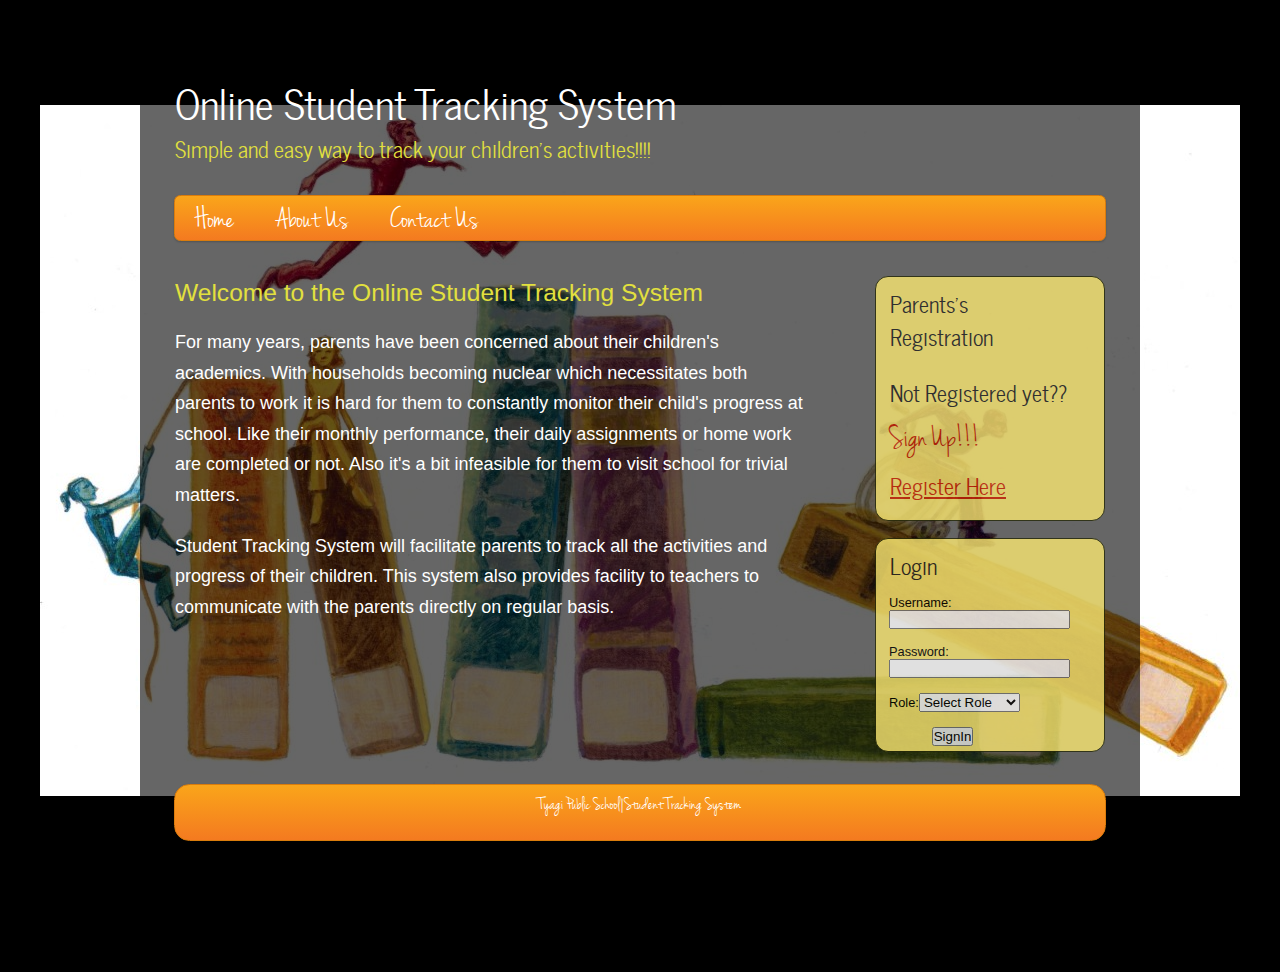
<file: index.html>
<!DOCTYPE HTML>
<html>

<head>

  <title>Student Tracking System</title>
  <meta name="description" content="website description" />
  <meta name="keywords" content="website keywords, website keywords" />
  <meta http-equiv="content-type" content="text/html; charset=UTF-8" />
  <link rel="stylesheet" type="text/css" href="css/style.css" />
  <!-- modernizr enables HTML5 elements and feature detects -->
  <script type="text/javascript">
  function isUsername()
{
  var alphaExpu = /^[0-9a-z,._]+$/;
  var usernam=document.login.ad_uname.value;
  var usr=document.getElementById('usrname1');
  if(usernam!="")
  {
	if(!usernam.match(alphaExpu))
	{
		//document.field.usrname.focus();
		usr.innerHTML="<font color='red'> Invalid Username </font>";
		return false;
	}
	
   else if(usernam.length<5 || usernam.length>20)
   {
	usr.innerHTML="<font color='red'> Username must be between 5-20 characters </font>";
	return false;
   }
	else
	{
		usr.innerHTML="&#10004";
		return true;
	} 
  }
  else if(usernam.length==0)
   {
	usr.innerHTML="<font color='red'>Username is must </font>";
	return false;
   }
 }
 
 function password()
{
   var pawd1=document.getElementById('ad_pwd').value;
   var palt=document.getElementById('pwd1');
 if(pawd1.length==0)
  {
    palt.innerHTML="<font color='red'> Password is must</font>";
    //document.getElementById('pwd').focus();
   return false;
  }
  else if(pawd1.length<6)
  {
	palt.innerHTML="<font color='red'> Password must be of greater than 5 characters</font>";
    //document.getElementById('pwd').focus();
   return false;
  }
  else if(pawd1.length>12)
  {
	palt.innerHTML="<font color='red'> Password must be of less than 13 characters</font>";
    //document.getElementById('pwd').focus();
   return false;
  }
 else
  {
    palt.innerHTML="&#10004";
    return true;
  }

}
function madeselection()
{
 var selct=document.getElementById('role');
  var salt=document.getElementById('role1'); 
 
  if(selct.value=="Select Role")
  {
    salt.innerHTML="<font color='red'> Choose Role</font>";
    //selct.focus();
   return false;
  }
  else
  { 
     return true;
  }
}
  function slctemp()
{
var saalt=document.getElementById('role1'); 
saalt.innerHTML="&#10004";
 }
 
 function chkform()
 {
	if(isUsername())
	{
		if(password())
		{
			if(madeselection())
			{
				return true;
			}
			else
			{
				return false;
			}
		}
		else
		{
			return false;
		}
	}
	else
	{
		return false;
	}
}
  </script>
</head>

<body>
  <div id="main">
    <header>
      <div id="logo">
        <div id="logo_text">
          <!-- class="logo_colour", allows you to change the colour of the text -->
          <h1>Online<span class="logo_colour"> Student Tracking System</span></h1>
          <h2>Simple and easy way to track your children's activities!!!!</h2>
        </div>
      </div>
      <nav>
        <div id="menu_container">
          <ul class="sf-menu" id="nav">
            <li><a href="index.html">Home</a></li>
            <li><a href="examples.html">About Us</a></li>
            <li><a href="contact.html">Contact Us</a></li>
          </ul>
        </div>
      </nav>
    </header>
    <div id="site_content">
      <div id="sidebar_container">
        <div class="sidebar">
          <h3>Parents's Registration</h3>
		  <h3>Not Registered yet??</h3>
          <h4>Sign Up!!!</h4>
	  
	  <h3><a href="parent_register.html">Register Here</a></h3>
          </div>

	<div class="sidebar">
          <h3>Login</h3>
	  <form name="login" action="admin_signin.php" method="post" onsubmit="return chkform()">
	   <font color="black">Username:</font><br><input type="text" name="ad_uname" id="ad_uname" onBlur="isUsername()"><span id=usrname1 style="float:right;"></span><br><br>
	   <font color="black">Password:</font><br><input type="password" name="ad_pwd" id="ad_pwd" onBlur="password()"><span id=pwd1 style="float:right;"></span><br><br>
		<font color="black">Role:</font><select name="role" id="role" onChange="slctemp()" onBlur="madeselection()">
		<option>Select Role</option>
		<option value="1">Administrator</option>
		<option value="2">Parent</option>
		<option value="3">Teacher</option>
		</select><span id=role1 style="float:right;"></span>

	   <br><br>&nbsp;&nbsp;&nbsp;&nbsp;&nbsp;&nbsp;&nbsp;&nbsp;&nbsp;&nbsp;&nbsp;&nbsp;<input type="submit" id="submit" value="SignIn">
           </form>
        </div>
      </div>
      <div class="content">
        <h2>Welcome to the Online Student Tracking System</h2>
        <p>For many years, parents have been concerned about their children's academics. With households becoming nuclear which necessitates both parents to work it is hard for them to constantly monitor their child's progress at school. Like their monthly performance, their daily assignments or home work are completed or not. Also it's a bit infeasible for them to visit school for trivial matters.</p>
<p>Student Tracking System will facilitate parents to track all the activities and progress of their children. This system also provides facility to teachers to communicate with the parents directly on regular basis.</p>
      </div>
    </div>
    <footer>
      <p>Tyagi Public School|Student Tracking System</p>
    </footer>
  </div>
  <p>&nbsp;</p>
</body>
</html>
</file>
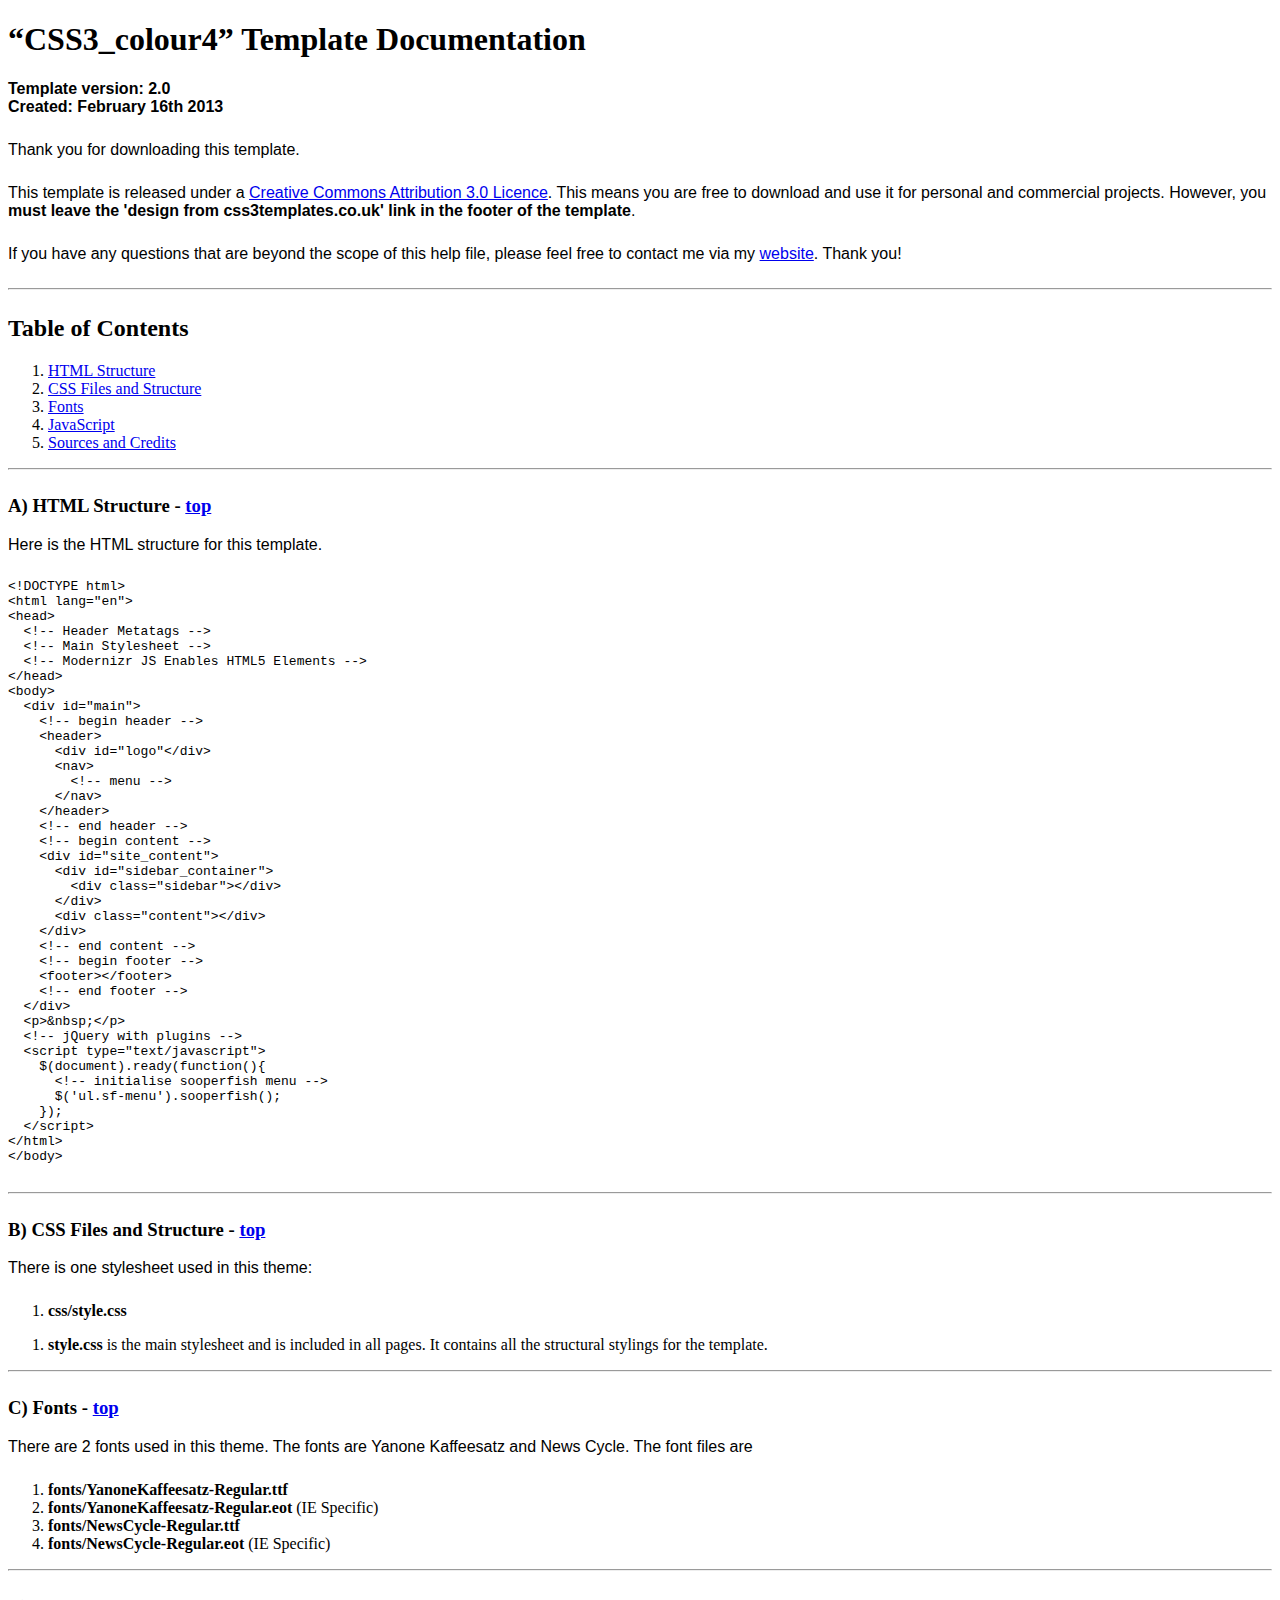
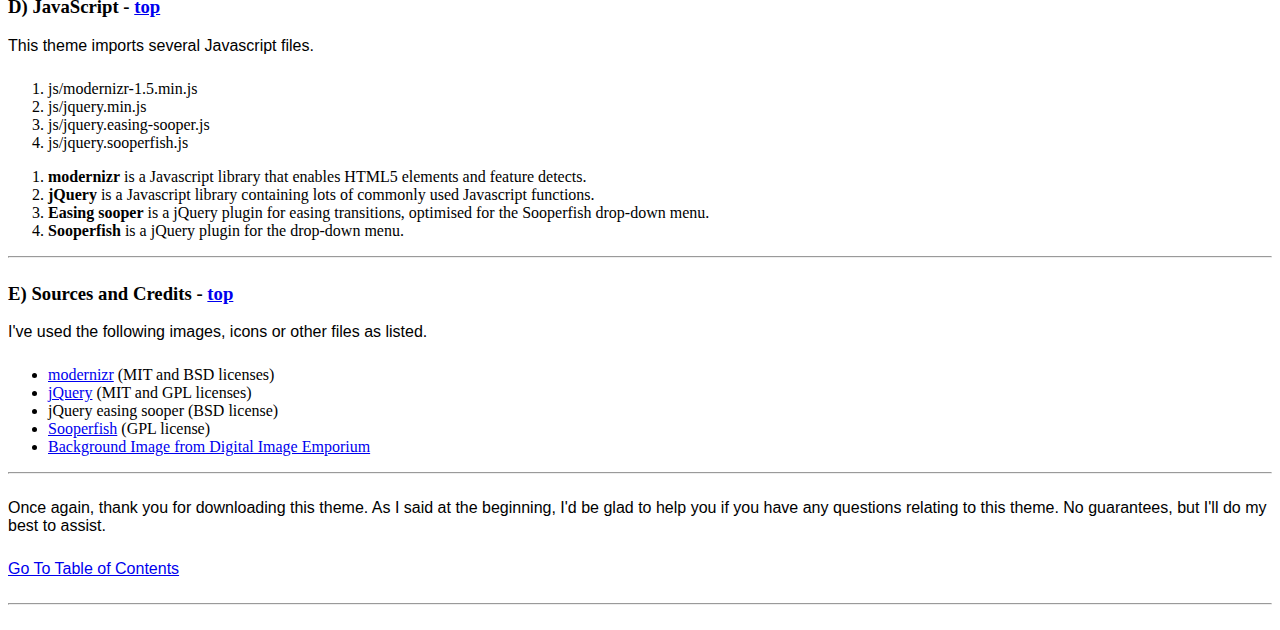
<file: documentation/index.html>
<!DOCTYPE HTML>
<html>
  <meta http-equiv="content-type" content="text/html;charset=utf-8">
  <title>CSS3_colour4 Template</title>
  <style type="text/css" media="screen">
    p, table, hr, .box { font-family: arial; margin-bottom:25px; }
    .box p { margin-bottom:10px; }
  </style>
</head>


<body>
  <div>

    <h1>&ldquo;CSS3_colour4&rdquo; Template Documentation</h1>

    <p><strong>Template version: 2.0<br />Created: February 16th 2013</strong></p>

    <div>
      <p>Thank you for downloading this template.</p>
      <p>This template is released under a <a href="http://creativecommons.org/licenses/by/3.0">Creative Commons Attribution 3.0 Licence</a>. This means you are free to download and use it for personal and commercial projects. However, you <strong>must leave the 'design from css3templates.co.uk' link in the footer of the template</strong>.</p>
      <p>If you have any questions that are beyond the scope of this help file, please feel free to contact me via my <a href="http://www.css3templates.co.uk">website</a>. Thank you!</p>
    </div>

    <hr>

    <h2 id="toc">Table of Contents</h2>
    <ol>
      <li><a href="#htmlStructure">HTML Structure</a></li>
      <li><a href="#cssFiles">CSS Files and Structure</a></li>
      <li><a href="#fontFiles">Fonts</a></li>
      <li><a href="#javascript">JavaScript</a></li>
      <li><a href="#credits">Sources and Credits</a></li>
    </ol>

    <hr>

    <h3 id="htmlStructure"><strong>A) HTML Structure</strong> - <a href="#toc">top</a></h3>
    <p>Here is the HTML structure for this template.</p>

    <pre>
&lt;!DOCTYPE html&gt;
&lt;html lang=&quot;en&quot;&gt;
&lt;head&gt;
  &lt;!-- Header Metatags --&gt;
  &lt;!-- Main Stylesheet --&gt;
  &lt;!-- Modernizr JS Enables HTML5 Elements --&gt;
&lt;/head&gt;
&lt;body&gt;
  &lt;div id=&quot;main&quot;&gt;
    &lt;!-- begin header --&gt;
    &lt;header&gt;
      &lt;div id=&quot;logo&quot;&lt;/div&gt;
      &lt;nav&gt;
        &lt;!-- menu --&gt;
      &lt;/nav&gt;
    &lt;/header&gt;
    &lt;!-- end header --&gt;
    &lt;!-- begin content --&gt;
    &lt;div id=&quot;site_content&quot;&gt;
      &lt;div id=&quot;sidebar_container&quot;&gt;
        &lt;div class=&quot;sidebar&quot;&gt;&lt;/div&gt;
      &lt;/div&gt;
      &lt;div class=&quot;content&quot;&gt;&lt;/div&gt;
    &lt;/div&gt;
    &lt;!-- end content --&gt;
    &lt;!-- begin footer --&gt;
    &lt;footer&gt;&lt;/footer&gt;
    &lt;!-- end footer --&gt;
  &lt;/div&gt;
  &lt;p&gt;&amp;nbsp;&lt;/p&gt;
  &lt;!-- jQuery with plugins --&gt;
  &lt;script type=&quot;text/javascript&quot;&gt;
    $(document).ready(function(){
      &lt;!-- initialise sooperfish menu --&gt;
      $('ul.sf-menu').sooperfish();
    });
  &lt;/script&gt;
&lt;/html&gt;
&lt;/body&gt;
    </pre>

    <hr>

    <h3 id="cssFiles"><strong>B) CSS Files and Structure</strong> - <a href="#toc">top</a></h3>

    <p>There is one stylesheet used in this theme:</p>
    <ol>
      <li><b>css/style.css</b></li>
    </ol>

    <ol>
      <li><b>style.css</b> is the main stylesheet and is included in all pages. It contains all the structural stylings for the template.</li>
    </ol>

    <hr>

    <h3 id="fontFiles"><strong>C) Fonts</strong> - <a href="#toc">top</a></h3>

    <p>There are 2 fonts used in this theme. The fonts are Yanone Kaffeesatz and News Cycle. The font files are</p>
    <ol>
      <li><b>fonts/YanoneKaffeesatz-Regular.ttf</b></li>
      <li><b>fonts/YanoneKaffeesatz-Regular.eot</b> (IE Specific)</li>
      <li><b>fonts/NewsCycle-Regular.ttf</b></li>
      <li><b>fonts/NewsCycle-Regular.eot</b> (IE Specific)</li>
    </ol>

    <hr>

    <h3 id="javascript"><strong>D) JavaScript</strong> - <a href="#toc">top</a></h3>

    <p>This theme imports several Javascript files.</p>

    <ol>
      <li>js/modernizr-1.5.min.js</li>
      <li>js/jquery.min.js</li>
      <li>js/jquery.easing-sooper.js</li>
      <li>js/jquery.sooperfish.js</li>
    </ol>

    <ol>
      <li><b>modernizr</b> is a Javascript library that enables HTML5 elements and feature detects.</li>
      <li><b>jQuery</b> is a Javascript library containing lots of commonly used Javascript functions.</li>
      <li><b>Easing sooper</b> is a jQuery plugin for easing transitions, optimised for the Sooperfish drop-down menu.</li>
      <li><b>Sooperfish</b> is a jQuery plugin for the drop-down menu.</li>
    </ol>

    <hr>

    <h3 id="credits"><strong>E) Sources and Credits</strong> - <a href="#toc">top</a></h3>

    <p>I've used the following images, icons or other files as listed.

    <ul>
      <li><a href="http://www.modernizr.com">modernizr</a> (MIT and BSD licenses)</li>
      <li><a href="http://www.jquery.com">jQuery</a> (MIT and GPL licenses)</li>
      <li>jQuery easing sooper (BSD license)</li>
      <li><a href="http://archive.plugins.jquery.com/project/SooperFish">Sooperfish</a> (GPL license)</li>
      <li><a href="http://digitalimageemporium.com/">Background Image from Digital Image Emporium</a>
    </ul>

    <hr>

    <p>Once again, thank you for downloading this theme. As I said at the beginning, I'd be glad to help you if you have any questions relating to this theme. No guarantees, but I'll do my best to assist.</p>

    <p><a href="#toc">Go To Table of Contents</a></p>

    <hr>
  </div>
</body>
</html>
</file>
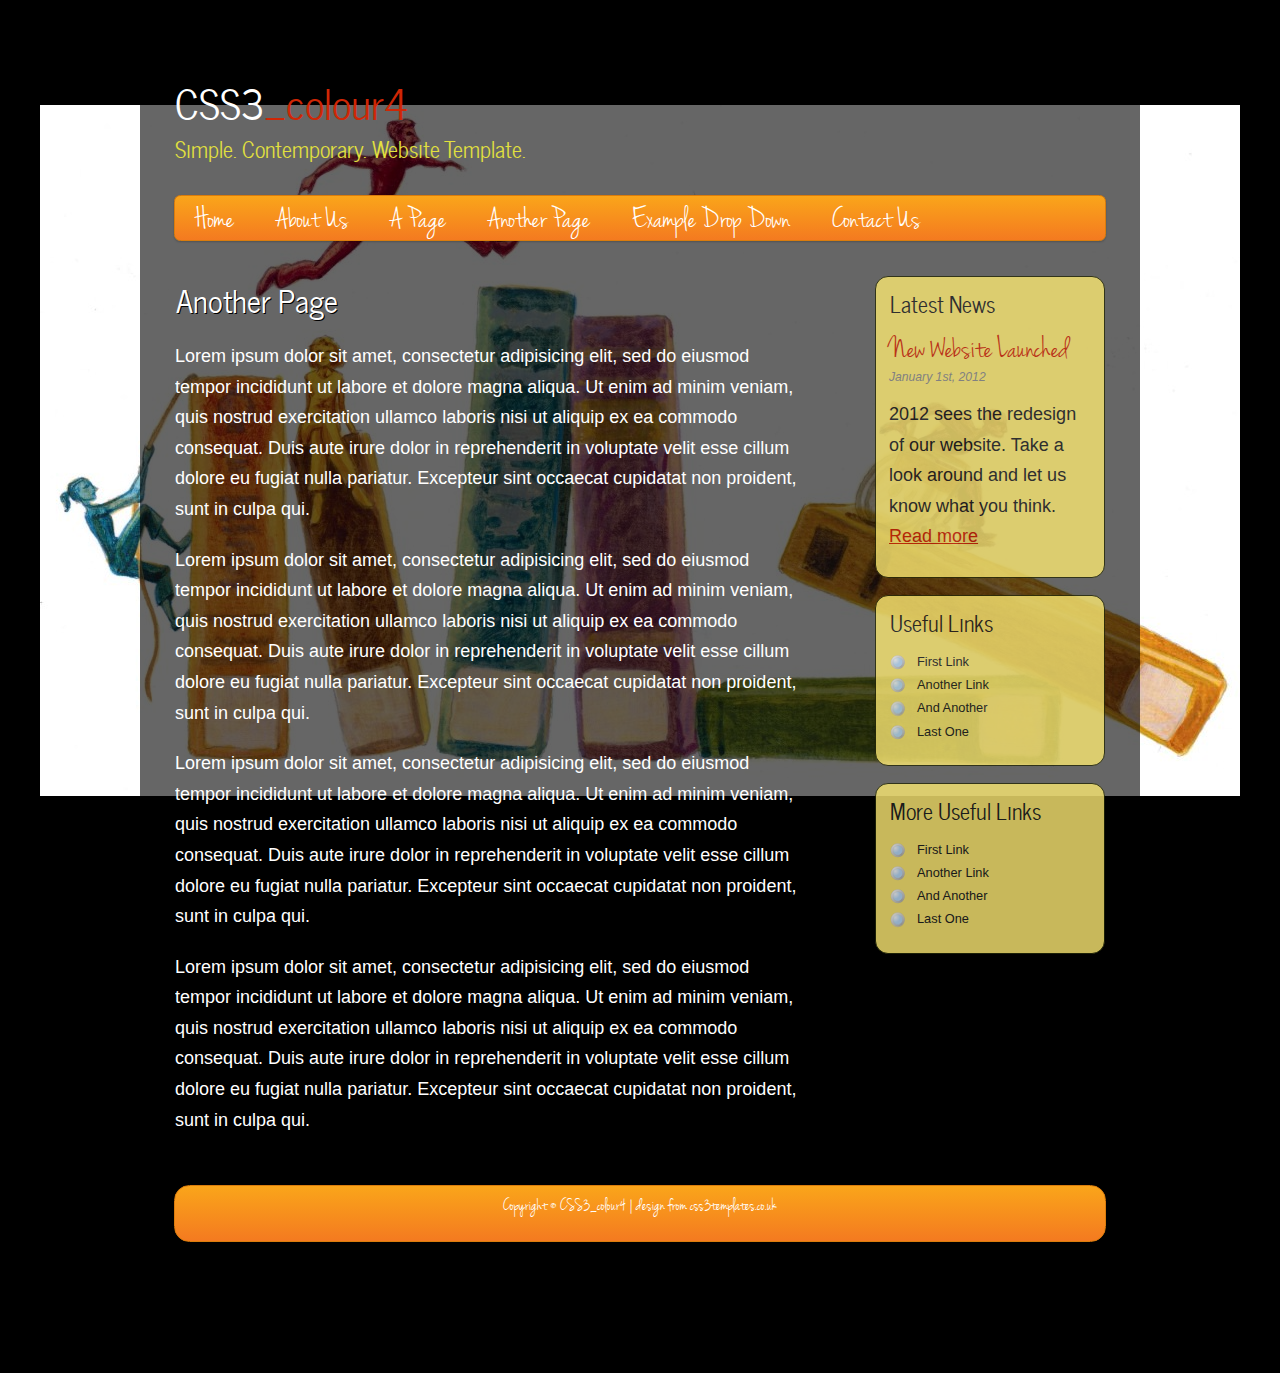
<file: another_page.html>
<!DOCTYPE HTML>
<html>

<head>
  <title>CSS3_colour4</title>
  <meta name="description" content="website description" />
  <meta name="keywords" content="website keywords, website keywords" />
  <meta http-equiv="content-type" content="text/html; charset=UTF-8" />
  <link rel="stylesheet" type="text/css" href="css/style.css" />
  <!-- modernizr enables HTML5 elements and feature detects -->
  <script type="text/javascript" src="js/modernizr-1.5.min.js"></script>
</head>

<body>
  <div id="main">
    <header>
      <div id="logo">
        <div id="logo_text">
          <!-- class="logo_colour", allows you to change the colour of the text -->
          <h1><a href="index.html">CSS3<span class="logo_colour">_colour4</span></a></h1>
          <h2>Simple. Contemporary. Website Template.</h2>
        </div>
      </div>
      <nav>
        <div id="menu_container">
          <ul class="sf-menu" id="nav">
            <li><a href="index.html">Home</a></li>
            <li><a href="examples.html">About Us</a></li>
            <li><a href="page.html">A Page</a></li>
            <li><a href="another_page.html">Another Page</a></li>
            <li><a href="#">Example Drop Down</a>
              <ul>
                <li><a href="#">Drop Down One</a></li>
                <li><a href="#">Drop Down Two</a>
                  <ul>
                    <li><a href="#">Sub Drop Down One</a></li>
                    <li><a href="#">Sub Drop Down Two</a></li>
                    <li><a href="#">Sub Drop Down Three</a></li>
                    <li><a href="#">Sub Drop Down Four</a></li>
                    <li><a href="#">Sub Drop Down Five</a></li>
                  </ul>
                </li>
                <li><a href="#">Drop Down Three</a></li>
                <li><a href="#">Drop Down Four</a></li>
                <li><a href="#">Drop Down Five</a></li>
              </ul>
            </li>
            <li><a href="contact.php">Contact Us</a></li>
          </ul>
        </div>
      </nav>
    </header>
    <div id="site_content">
      <div id="sidebar_container">
        <div class="sidebar">
          <h3>Latest News</h3>
          <h4>New Website Launched</h4>
          <h5>January 1st, 2012</h5>
          <p>2012 sees the redesign of our website. Take a look around and let us know what you think.<br /><a href="#">Read more</a></p>
        </div>
        <div class="sidebar">
          <h3>Useful Links</h3>
          <ul>
            <li><a href="#">First Link</a></li>
            <li><a href="#">Another Link</a></li>
            <li><a href="#">And Another</a></li>
            <li><a href="#">Last One</a></li>
          </ul>
        </div>
        <div class="sidebar">
          <h3>More Useful Links</h3>
          <ul>
            <li><a href="#">First Link</a></li>
            <li><a href="#">Another Link</a></li>
            <li><a href="#">And Another</a></li>
            <li><a href="#">Last One</a></li>
          </ul>
        </div>
      </div>
      <div class="content">
        <h1>Another Page</h1>
        <p>Lorem ipsum dolor sit amet, consectetur adipisicing elit, sed do eiusmod tempor incididunt ut labore et dolore magna aliqua. Ut enim ad minim veniam, quis nostrud exercitation ullamco laboris nisi ut aliquip ex ea commodo consequat. Duis aute irure dolor in reprehenderit in voluptate velit esse cillum dolore eu fugiat nulla pariatur. Excepteur sint occaecat cupidatat non proident, sunt in culpa qui.</p>
        <p>Lorem ipsum dolor sit amet, consectetur adipisicing elit, sed do eiusmod tempor incididunt ut labore et dolore magna aliqua. Ut enim ad minim veniam, quis nostrud exercitation ullamco laboris nisi ut aliquip ex ea commodo consequat. Duis aute irure dolor in reprehenderit in voluptate velit esse cillum dolore eu fugiat nulla pariatur. Excepteur sint occaecat cupidatat non proident, sunt in culpa qui.</p>
        <p>Lorem ipsum dolor sit amet, consectetur adipisicing elit, sed do eiusmod tempor incididunt ut labore et dolore magna aliqua. Ut enim ad minim veniam, quis nostrud exercitation ullamco laboris nisi ut aliquip ex ea commodo consequat. Duis aute irure dolor in reprehenderit in voluptate velit esse cillum dolore eu fugiat nulla pariatur. Excepteur sint occaecat cupidatat non proident, sunt in culpa qui.</p>
        <p>Lorem ipsum dolor sit amet, consectetur adipisicing elit, sed do eiusmod tempor incididunt ut labore et dolore magna aliqua. Ut enim ad minim veniam, quis nostrud exercitation ullamco laboris nisi ut aliquip ex ea commodo consequat. Duis aute irure dolor in reprehenderit in voluptate velit esse cillum dolore eu fugiat nulla pariatur. Excepteur sint occaecat cupidatat non proident, sunt in culpa qui.</p>
      </div>
    </div>
    <footer>
      <p>Copyright &copy; CSS3_colour4 | <a href="http://www.css3templates.co.uk">design from css3templates.co.uk</a></p>
    </footer>
  </div>
  <p>&nbsp;</p>
  <!-- javascript at the bottom for fast page loading -->
  <script type="text/javascript" src="js/jquery.js"></script>
  <script type="text/javascript" src="js/jquery.easing-sooper.js"></script>
  <script type="text/javascript" src="js/jquery.sooperfish.js"></script>
  <script type="text/javascript">
    $(document).ready(function() {
      $('ul.sf-menu').sooperfish();
    });
  </script>
</body>
</html>
</file>
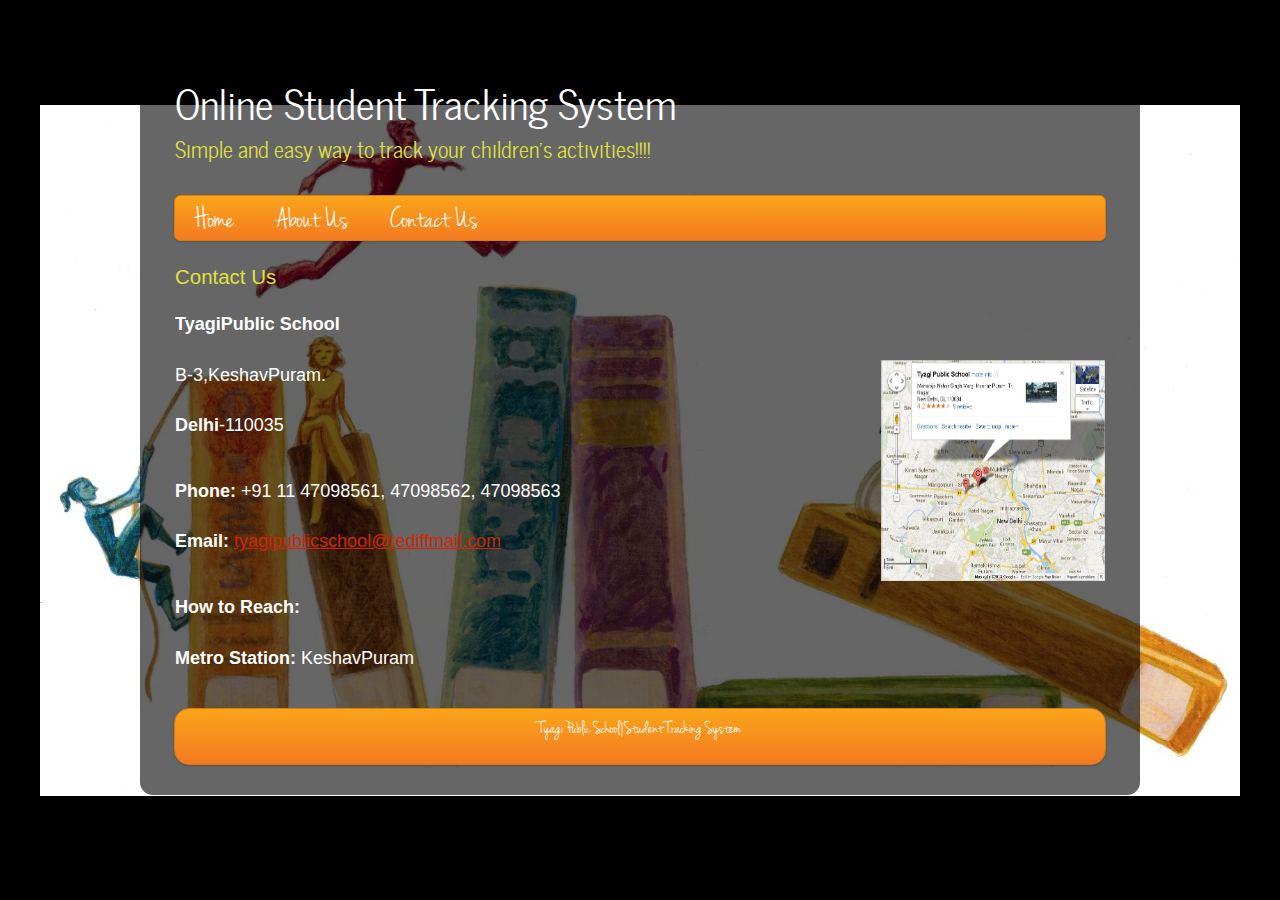
<file: contact.html>
<!DOCTYPE HTML>
<html>

<head>

  <title>Contact Us</title>
  <meta name="description" content="website description" />
  <meta name="keywords" content="website keywords, website keywords" />
  <meta http-equiv="content-type" content="text/html; charset=UTF-8" />
  <link rel="stylesheet" type="text/css" href="css/style.css" />
  <!-- modernizr enables HTML5 elements and feature detects -->
  <script type="text/javascript" src="js/modernizr-1.5.min.js"></script>
</head>

<body>
  <div id="main">
    <header>
      <div id="logo">
        <div id="logo_text">
          <!-- class="logo_colour", allows you to change the colour of the text -->
          <h1>Online<span class="logo_colour"> Student Tracking System</span></h1>
          <h2>Simple and easy way to track your children's activities!!!!</h2>
        </div>
      </div>
      <nav>
        <div id="menu_container">
          <ul class="sf-menu" id="nav">
            <li><a href="index.html">Home</a></li>
            <li><a href="examples.html">About Us</a></li>
            <li><a href="contact.html">Contact Us</a></li>
          </ul>
        </div>
      </nav>
    </header>
    <div id="site_content">
        <h2>Contact Us</h2>
		<p><strong>TyagiPublic School</strong></p><a href="https://maps.google.co.in/maps?hl=en&q=B-3,KeshavPuram.+Delhi-110035&bav=on.2,or.r_qf.&bvm=bv.51773540,d.bmk,pv.xjs.s.en_US.jkEW54nYU50.O&biw=1024&bih=605&um=1&ie=UTF-8&sa=N&tab=wl" target="_blank"><img src="images/map.jpg" alt="" width="224" height="221" class="imgl" align="right"></a>
           <p>B-3,KeshavPuram.</p>
           <p><strong>Delhi</strong>-110035</p><br/>
           <p><strong>Phone: </strong>+91 11 47098561, 47098562, 47098563</p>
           <p><strong>Email:</strong> <a href="mailto:tyagipublicschool@rediffmail.com">tyagipublicschool@rediffmail.com</a></p><br/>
           <p><strong>How to Reach: </strong></p>
           <p><strong>Metro Station: </strong>KeshavPuram</p>
		

	</div>
    <footer>
      <p>Tyagi Public School|Student Tracking System</p>
    </footer>
  </div>
  <p>&nbsp;</p>
</body>
</html>
</file>
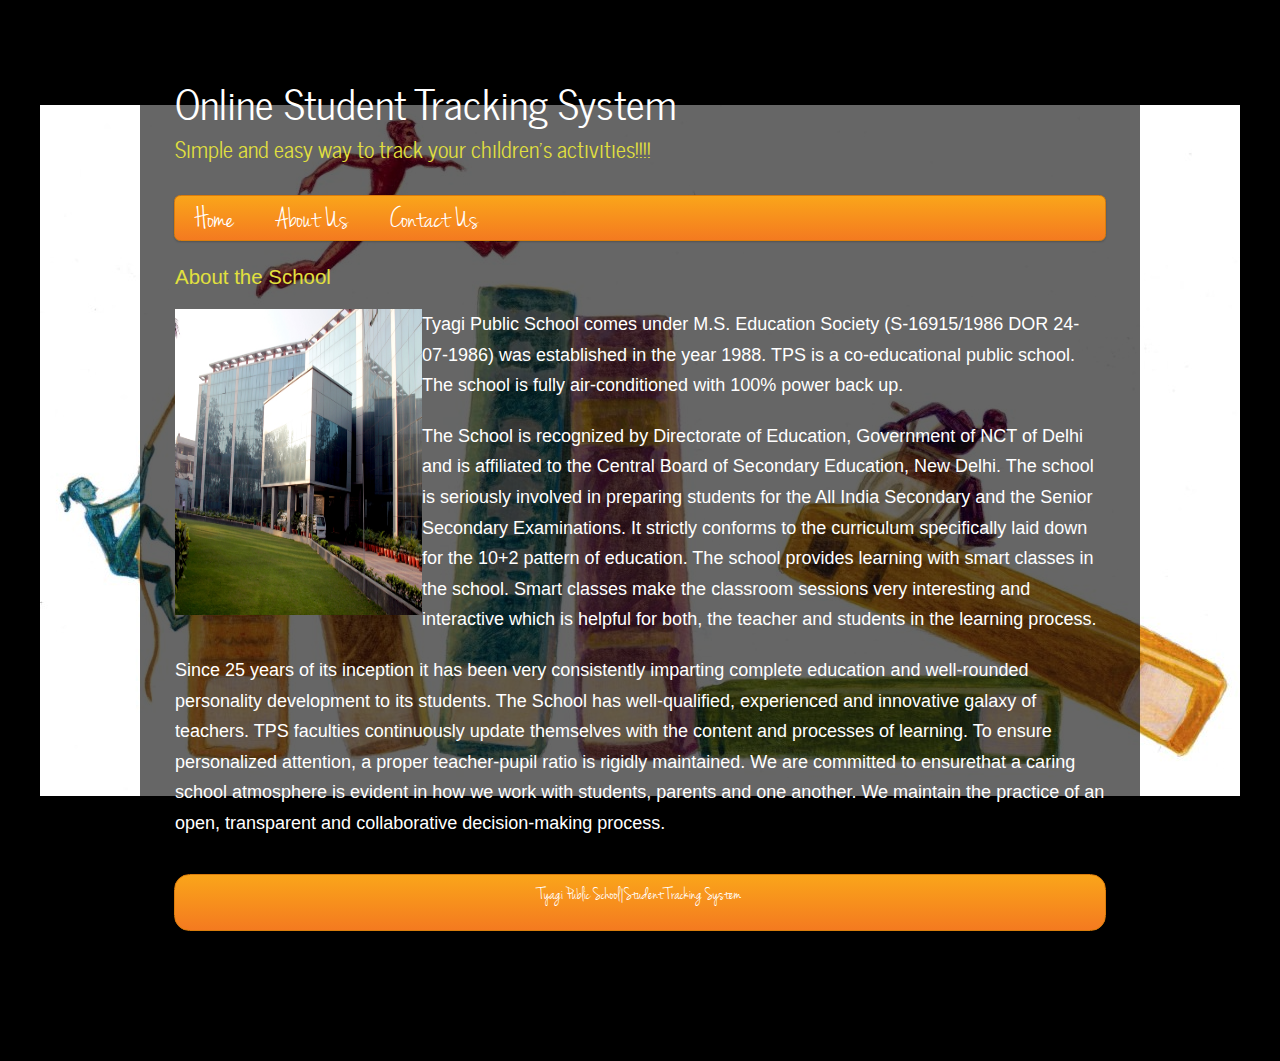
<file: examples.html>
<!DOCTYPE HTML>
<html>

<head>

  <title>Student Tracking System</title>
  <meta name="description" content="website description" />
  <meta name="keywords" content="website keywords, website keywords" />
  <meta http-equiv="content-type" content="text/html; charset=UTF-8" />
  <link rel="stylesheet" type="text/css" href="css/style.css" />
  <!-- modernizr enables HTML5 elements and feature detects -->
  <script type="text/javascript" src="js/modernizr-1.5.min.js"></script>
</head>

<body>
  <div id="main">
    <header>
      <div id="logo">
        <div id="logo_text">
          <!-- class="logo_colour", allows you to change the colour of the text -->
          <h1>Online<span class="logo_colour"> Student Tracking System</span></h1>
          <h2>Simple and easy way to track your children's activities!!!!</h2>
        </div>
      </div>
      <nav>
        <div id="menu_container">
          <ul class="sf-menu" id="nav">
            <li><a href="index.html">Home</a></li>
            <li><a href="examples.html">About Us</a></li>
            <li><a href="contact.html">Contact Us</a></li>
          </ul>
        </div>
      </nav>
    </header>
    <div id="site_content">
        <h2>About the School</h2>
		<img src="images/tyagi.jpg" width="247" height="306" style='float: left;'>

      
	  <p>

Tyagi Public School comes under M.S. Education Society (S-16915/1986 DOR 24-07-1986) was established in the year 1988. TPS is a co-educational public school. The school is fully air-conditioned with 100% power back up.</p>

<p>The School is recognized by Directorate of Education, Government of NCT of Delhi and is affiliated to the Central Board of Secondary Education, New Delhi. The school is seriously involved in preparing students for the All India Secondary and the Senior Secondary Examinations. It strictly conforms to the curriculum specifically laid down for the 10+2 pattern of education. The school provides learning with smart classes in the school. Smart classes make the classroom sessions very interesting and interactive which is helpful for both, the teacher and students in the learning process.</p>

<p>Since 25 years of its inception it has been very consistently imparting complete education and well-rounded personality development to its students.

The School has well-qualified, experienced and innovative galaxy of teachers. TPS faculties continuously update themselves with the content and processes of learning. To ensure personalized attention, a proper teacher-pupil ratio is rigidly maintained.

We are committed to ensurethat a caring school atmosphere is evident in how we work with students, parents and one another. We maintain the practice of an open, transparent and collaborative decision-making process.</p>

	</div>
    <footer>
      <p>Tyagi Public School|Student Tracking System</p>
    </footer>
  </div>
  <p>&nbsp;</p>
</body>
</html>
</file>
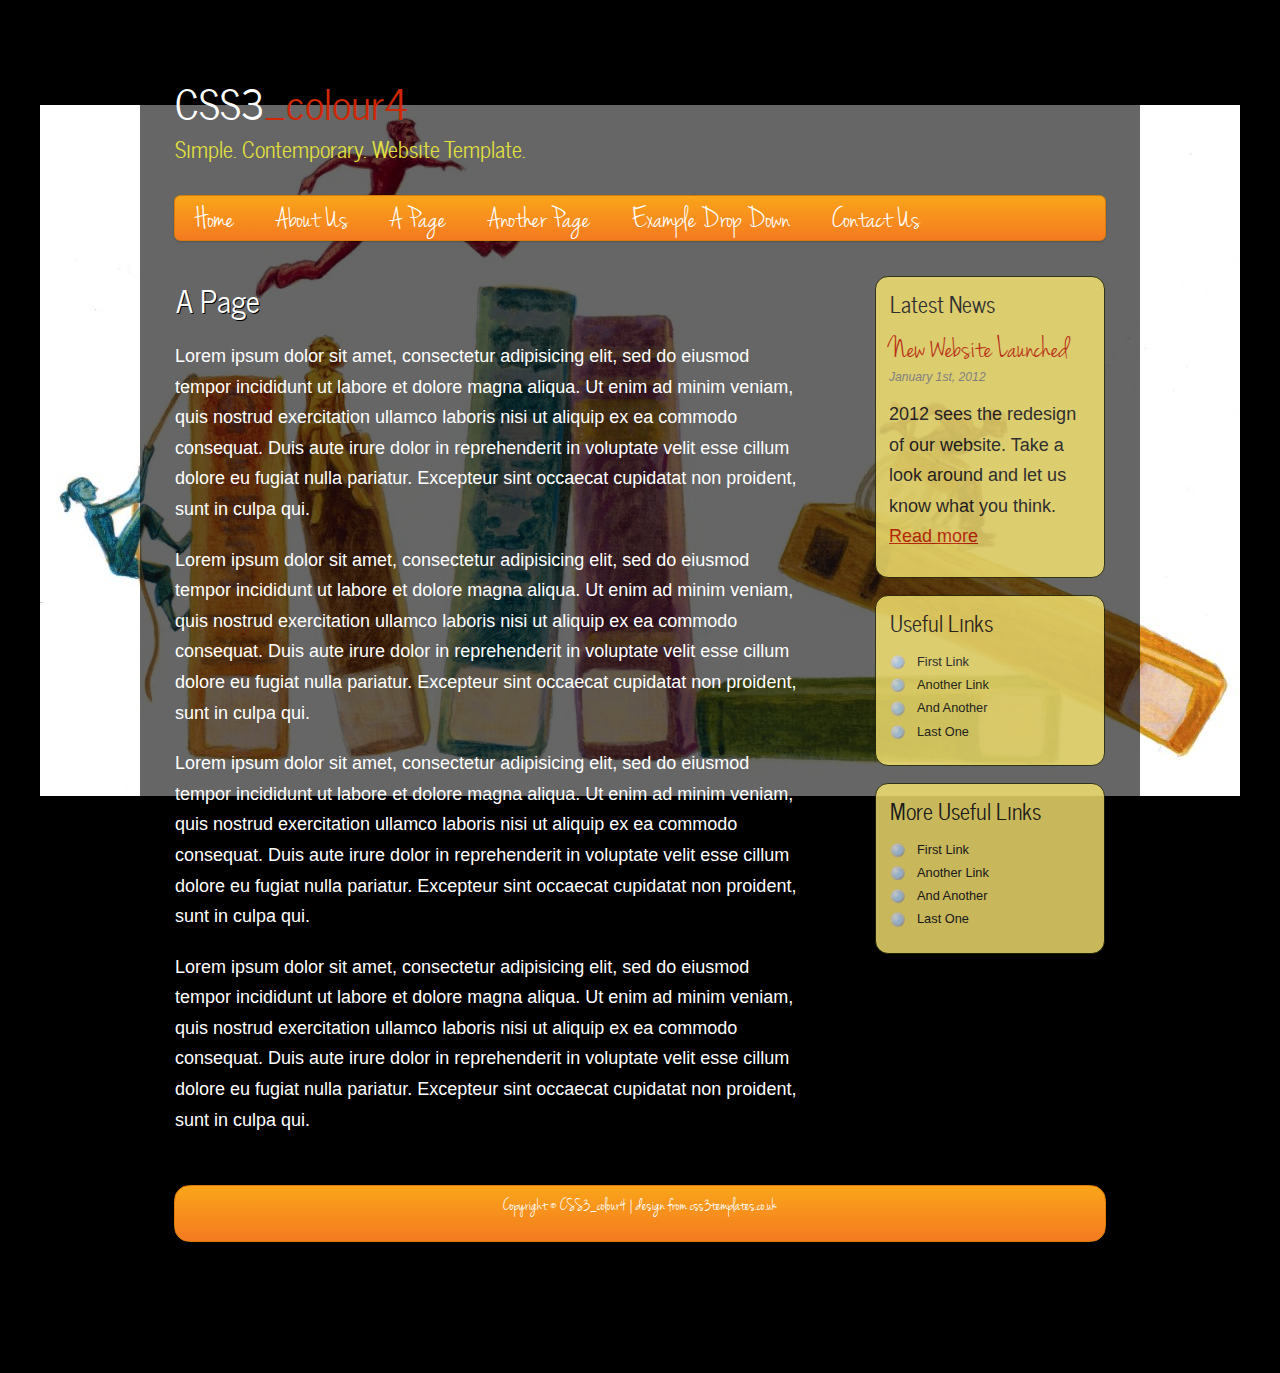
<file: page.html>
<!DOCTYPE HTML>
<html>

<head>
  <title>CSS3_colour4</title>
  <meta name="description" content="website description" />
  <meta name="keywords" content="website keywords, website keywords" />
  <meta http-equiv="content-type" content="text/html; charset=UTF-8" />
  <link rel="stylesheet" type="text/css" href="css/style.css" />
  <!-- modernizr enables HTML5 elements and feature detects -->
  <script type="text/javascript" src="js/modernizr-1.5.min.js"></script>
</head>

<body>
  <div id="main">
    <header>
      <div id="logo">
        <div id="logo_text">
          <!-- class="logo_colour", allows you to change the colour of the text -->
          <h1><a href="index.html">CSS3<span class="logo_colour">_colour4</span></a></h1>
          <h2>Simple. Contemporary. Website Template.</h2>
        </div>
      </div>
      <nav>
        <div id="menu_container">
          <ul class="sf-menu" id="nav">
            <li><a href="index.html">Home</a></li>
            <li><a href="examples.html">About Us</a></li>
            <li><a href="page.html">A Page</a></li>
            <li><a href="another_page.html">Another Page</a></li>
            <li><a href="#">Example Drop Down</a>
              <ul>
                <li><a href="#">Drop Down One</a></li>
                <li><a href="#">Drop Down Two</a>
                  <ul>
                    <li><a href="#">Sub Drop Down One</a></li>
                    <li><a href="#">Sub Drop Down Two</a></li>
                    <li><a href="#">Sub Drop Down Three</a></li>
                    <li><a href="#">Sub Drop Down Four</a></li>
                    <li><a href="#">Sub Drop Down Five</a></li>
                  </ul>
                </li>
                <li><a href="#">Drop Down Three</a></li>
                <li><a href="#">Drop Down Four</a></li>
                <li><a href="#">Drop Down Five</a></li>
              </ul>
            </li>
            <li><a href="contact.php">Contact Us</a></li>
          </ul>
        </div>
      </nav>
    </header>
    <div id="site_content">
      <div id="sidebar_container">
        <div class="sidebar">
          <h3>Latest News</h3>
          <h4>New Website Launched</h4>
          <h5>January 1st, 2012</h5>
          <p>2012 sees the redesign of our website. Take a look around and let us know what you think.<br /><a href="#">Read more</a></p>
        </div>
        <div class="sidebar">
          <h3>Useful Links</h3>
          <ul>
            <li><a href="#">First Link</a></li>
            <li><a href="#">Another Link</a></li>
            <li><a href="#">And Another</a></li>
            <li><a href="#">Last One</a></li>
          </ul>
        </div>
        <div class="sidebar">
          <h3>More Useful Links</h3>
          <ul>
            <li><a href="#">First Link</a></li>
            <li><a href="#">Another Link</a></li>
            <li><a href="#">And Another</a></li>
            <li><a href="#">Last One</a></li>
          </ul>
        </div>
      </div>
      <div class="content">
        <h1>A Page</h1>
        <p>Lorem ipsum dolor sit amet, consectetur adipisicing elit, sed do eiusmod tempor incididunt ut labore et dolore magna aliqua. Ut enim ad minim veniam, quis nostrud exercitation ullamco laboris nisi ut aliquip ex ea commodo consequat. Duis aute irure dolor in reprehenderit in voluptate velit esse cillum dolore eu fugiat nulla pariatur. Excepteur sint occaecat cupidatat non proident, sunt in culpa qui.</p>
        <p>Lorem ipsum dolor sit amet, consectetur adipisicing elit, sed do eiusmod tempor incididunt ut labore et dolore magna aliqua. Ut enim ad minim veniam, quis nostrud exercitation ullamco laboris nisi ut aliquip ex ea commodo consequat. Duis aute irure dolor in reprehenderit in voluptate velit esse cillum dolore eu fugiat nulla pariatur. Excepteur sint occaecat cupidatat non proident, sunt in culpa qui.</p>
        <p>Lorem ipsum dolor sit amet, consectetur adipisicing elit, sed do eiusmod tempor incididunt ut labore et dolore magna aliqua. Ut enim ad minim veniam, quis nostrud exercitation ullamco laboris nisi ut aliquip ex ea commodo consequat. Duis aute irure dolor in reprehenderit in voluptate velit esse cillum dolore eu fugiat nulla pariatur. Excepteur sint occaecat cupidatat non proident, sunt in culpa qui.</p>
        <p>Lorem ipsum dolor sit amet, consectetur adipisicing elit, sed do eiusmod tempor incididunt ut labore et dolore magna aliqua. Ut enim ad minim veniam, quis nostrud exercitation ullamco laboris nisi ut aliquip ex ea commodo consequat. Duis aute irure dolor in reprehenderit in voluptate velit esse cillum dolore eu fugiat nulla pariatur. Excepteur sint occaecat cupidatat non proident, sunt in culpa qui.</p>
      </div>
    </div>
    <footer>
      <p>Copyright &copy; CSS3_colour4 | <a href="http://www.css3templates.co.uk">design from css3templates.co.uk</a></p>
    </footer>
  </div>
  <p>&nbsp;</p>
  <!-- javascript at the bottom for fast page loading -->
  <script type="text/javascript" src="js/jquery.js"></script>
  <script type="text/javascript" src="js/jquery.easing-sooper.js"></script>
  <script type="text/javascript" src="js/jquery.sooperfish.js"></script>
  <script type="text/javascript">
    $(document).ready(function() {
      $('ul.sf-menu').sooperfish();
    });
  </script>
</body>
</html>
</file>
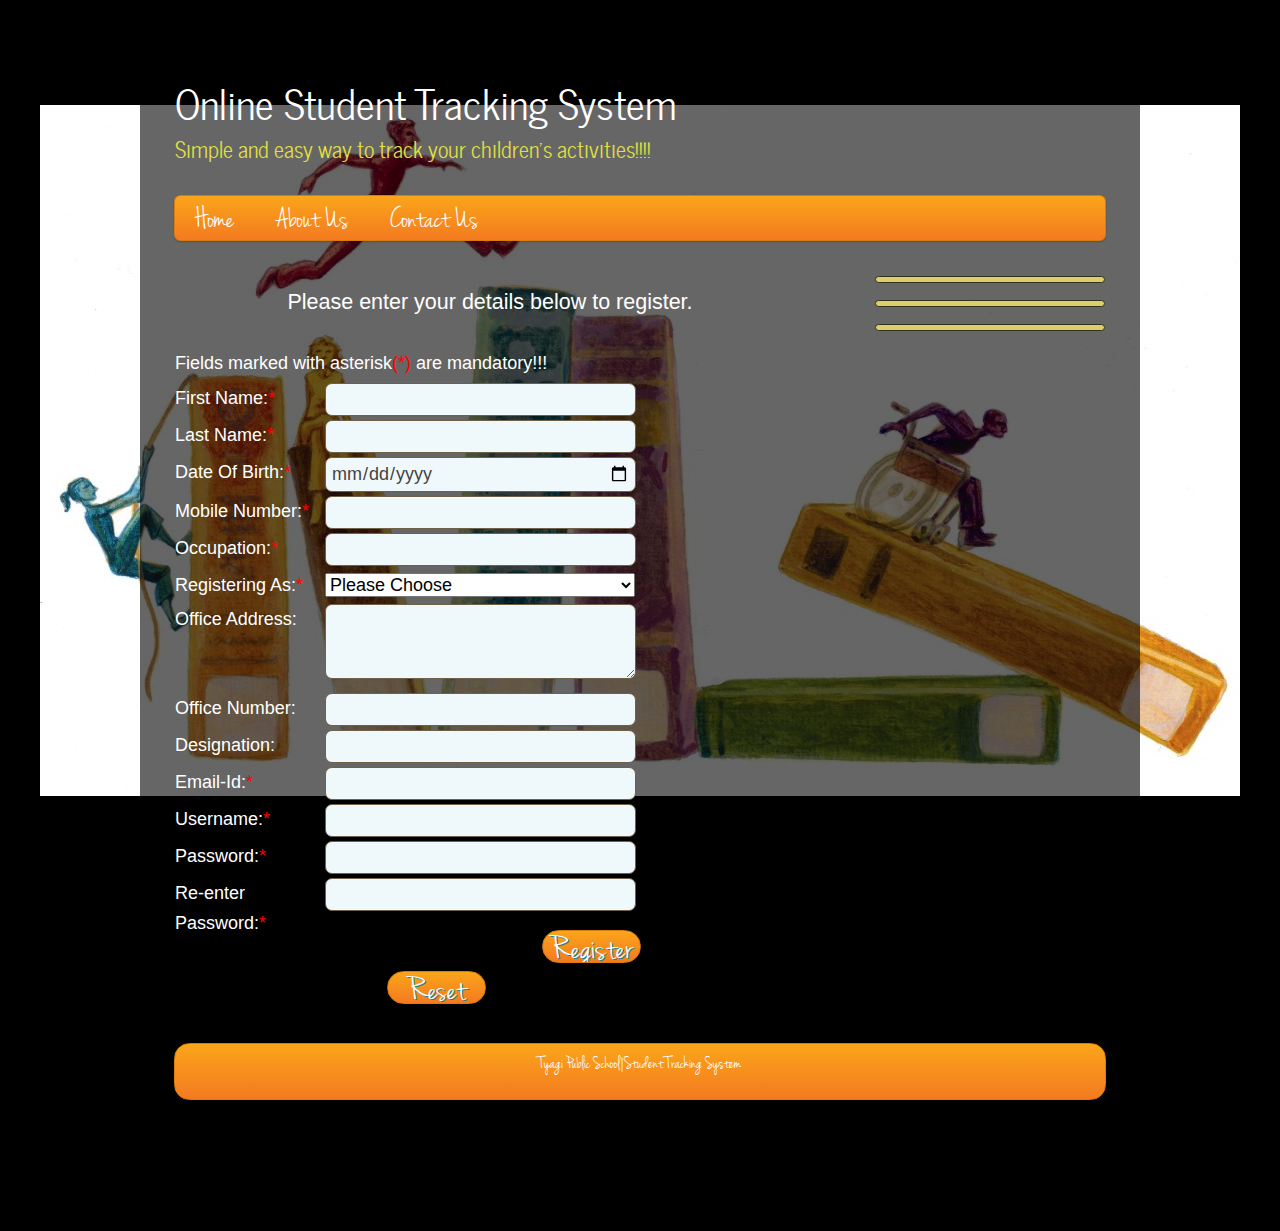
<file: parent_register.html>
<!DOCTYPE HTML>
<html>
<head>
  <title>Student Tracking System</title>
  <meta name="description" content="website description" />
  <meta name="keywords" content="website keywords, website keywords" />
  <meta http-equiv="content-type" content="text/html; charset=UTF-8" />
  <link rel="stylesheet" type="text/css" href="css/style.css" />
  <!-- modernizr enables HTML5 elements and feature detects -->
  <script type="text/javascript">
function isAlphabet1()
{
  var alphaExp = /^[a-zA-Z]+$/;
  var fnamee=document.field.fname.value;
  var nalt=document.getElementById('fname1');
  if(fnamee!="")
   {
      if(!fnamee.match(alphaExp))
      {
       nalt.innerHTML="<font color='red'> Invalid Characters </font>";
       //document.field.fname.focus();
        document.field.fname.value="";
         return false; 	
       }
	   else
	   {
  		  nalt.innerHTML="&#10004";
		    return true; 
        }
   }
  else  if(fnamee.length==0)
  {
   nalt.innerHTML="<font color='red'> Invalid Name</font>";
    //document.getElementById('fname').focus();
   return false;
  }

}
function isAlphabet2()
{
  var alphaExp1 = /^[a-zA-Z]+$/;
  var lnamee=document.field.lname.value;
  var nalt1=document.getElementById('lname1');
  if(lnamee!="")
   {
      if(!lnamee.match(alphaExp1))
      {
       nalt1.innerHTML="<font color='red'> Invalid Characters </font>";
       //document.field.lname.focus();
        document.field.lname.value="";
         return false; 	
       }
	   else
	   {
  		  nalt1.innerHTML="&#10004";
		    return true; 
        }
   }
  else  if(lnamee.length==0)
  {
   nalt1.innerHTML="<font color='red'> Invalid Last Name</font>";
    //document.getElementById('lname').focus();
   return false;
    }
  
}

function isAlphabet3()
{
  var alphaExp2 = /^[a-z A-Z]+$/;
  var occp=document.field.occ.value;
  var nalt2=document.getElementById('occ1');
  if(occp!="")
   {
      if(!occp.match(alphaExp2))
      {
       nalt2.innerHTML="<font color='red'> Invalid Characters </font>";
       //document.field.occ.focus();
        document.field.occ.value="";
         return false; 	
       }
	   else
	   {
  		  nalt2.innerHTML="&#10004";
		    return true; 
        }
   }
  else  if(occp.length==0)
  {
   nalt2.innerHTML="<font color='red'> Invalid Occupation</font>";
    //document.getElementById('occ').focus();
   return false;
  }
}
 function isBirthdate() 
 {
	var today = new Date();
	var d = today.getDate();
    var m = today.getMonth();
    var y = today.getFullYear();
	var birthdate=new Date(document.getElementById('dob').value);
	var dt = birthdate.getDate();
    var mn = birthdate.getMonth();
    var yr = birthdate.getFullYear();
	var diff=y-yr;
	if(diff<18)
	{
	document.getElementById('dob1').innerHTML = "<font color='red'> Incorrect Date</font>";
	document.getElementById('dob').value ="";
	//document.field.dob.focus();
	return false;
	}
	else if(diff>18)
	{
	document.getElementById('dob1').innerHTML = "&#10004";
	return true;
	}
	else
	{
		document.getElementById('dob1').innerHTML = "<font color='red'>Must Select Date</font>";
		document.getElementById('dob').value ="";
	}
	
}

function isNumeric()
{
  var elem=document.field.mobile.value;
  var nalt=document.getElementById('mobile1');
 if(elem.length!=0)
 {
    var numericExpression = /^[0-9]+$/;
	 if(elem.match(numericExpression))
    {
		if(elem.length>13)
		{
		nalt.innerHTML="<font color='red'> Invalid MobileNo</font>";
		document.field.mobile.focus();
		document.field.mobile.value="";
		return false;
		}
		else if(elem.length<10)
		{
		nalt.innerHTML="<font color='red'> Invalid MobileNo</font>";
		document.field.mobile.focus();
		document.field.mobile.value="";
		return false;
		}
		else
		{
         nalt.innerHTML="&#10004";
         return true;
		}
    }
	else
	{
		  nalt.innerHTML="<font color='red'> Numeric Values Only</font>";
		  document.field.mobile.focus();
	 	  document.field.mobile.value="";
       return false;
	}
  }
  else if(elem.length==0)
  {
		nalt.innerHTML="<font color='red'> Invalid MobileNo</font>";
		//document.field.mobile.focus();
		//document.field.mobile.value="";
		return false;
  }
  }
  function madeselection()
{
 var selct=document.getElementById('rel');
  var salt=document.getElementById('rel1'); 
 
  if(selct.value=="Please Choose")//|| (userlen.value.length==0) || (phno.value.length==0)|| (pawd.value.length==0) || (pawdcon.value.length==0) || (nam.value.length==0))
  {
    salt.innerHTML="<font color='red'> Choose Relationship</font>";
    //selct.focus();
   return false;
  }
  else
  { 
     return true;
  }
}
  function slctemp()
{
var saalt=document.getElementById('rel1'); 
saalt.innerHTML="&#10004";
 }
 function isAlphanumeric1()
{
  var alphaExp3 = /^[0-9 a-zA-Z,-.()/]+$/;
  var add=document.field.off_add.value;
  var uadd=document.getElementById('off_add1');
  if(add!="")
  {
	if(!add.match(alphaExp3))
	{
    //document.field.user.focus();
    uadd.innerHTML="<font color='red'> Invalid Address</font>";
	add="";
    return false;
	}
	else
	{
		uadd.innerHTML="&#10004";
		return true;
	} 
  }
  else
   {
	uadd.innerHTML="";
	return true;
   }
 }
 
 function isNumeric1()
{
  var elem1=document.field.off_no.value;
  var no=document.getElementById('off_no1');
 if(elem1.length!=0)
 {
    var numericExpression1 = /^[0-9]+$/;
	 if(elem1.match(numericExpression1))
    {
		if(elem1.length>13)
		{
		no.innerHTML="<font color='red'> Invalid Number</font>";
		//document.field.mobile.focus();
		document.field.off_no.value="";
		return false;
		}
		else if(elem1.length<10)
		{
		no.innerHTML="<font color='red'> Invalid Number</font>";
		//document.field.mobile.focus();
		document.field.off_no.value="";
		return false;
		}
		else
		{
         no.innerHTML="&#10004";
         return true;
		}
    }
	else
	{
		  no.innerHTML="<font color='red'> Numeric Values Only</font>";
		  //document.field.mobile.focus();
	 	  document.field.off_no.value="";
       return false;
	}
  }
  else
   {
	no.innerHTML="";
	return true;
   }
  }
  
  function isAlphabet4()
{
  var alphaExp4 = /^[a-z A-Z]+$/;
  var desig=document.field.desg.value;
  var nalt4=document.getElementById('desg1');
  if(desig!="")
   {
      if(!desig.match(alphaExp4))
      {
       nalt4.innerHTML="<font color='red'> Invalid Characters </font>";
       //document.field.occ.focus();
        document.field.desg.value="";
         return false; 	
       }
	   else
	   {
			nalt4.innerHTML="&#10004";
		    return true; 
        }
   }
   else
   {
	nalt4.innerHTML="";
	return true;
   }
}

function isEmail()
{
  var emal=document.field.email.value;
  var ealt=document.getElementById('email1');
  if(emal!="")
  {
    var emailExp = /^([a-zA-Z0-9_\.\-])+\@(([a-zA-Z0-9\-])+\.)+([com\co\.\in])+$/;
    if(!emal.match(emailExp))
    {
	   //document.field.email.focus();
    
		ealt.innerHTML="<font color='red'> Invalid Email id </font>";
		 return false; 	
	  }
	  else
	  {
		 ealt.innerHTML="&#10004";
		//document.getElementById('email').focus();
		return true;
      }
    }    
 else if(emal.length==0)
 {
	ealt.innerHTML="<font color='red'> Invalid Email id</font>";
	return false; 
 }
}
function isUsername()
{
  var alphaExpu = /^[0-9a-z,._]+$/;
  var usernam=document.field.usrname.value;
  var usr=document.getElementById('usrname1');
  if(usernam!="")
  {
	if(!usernam.match(alphaExpu))
	{
		//document.field.usrname.focus();
		usr.innerHTML="<font color='red'> Invalid Username </font>";
		return false;
	}
	
   else if(usernam.length<5 || usernam.length>20)
   {
	usr.innerHTML="<font color='red'> Username must be between 5-20 characters </font>";
	return false;
   }
	else
	{
		usr.innerHTML="&#10004";
		return true;
	} 
  }
  else if(usernam.length==0)
   {
	usr.innerHTML="<font color='red'>Username is must </font>";
	return false;
   }
 }
 
 function password()
{
   var pawd1=document.getElementById('pwd').value;
   var palt=document.getElementById('pwd1');
 if(pawd1.length==0)
  {
    palt.innerHTML="<font color='red'> Password is must</font>";
    //document.getElementById('pwd').focus();
   return false;
  }
  else if(pawd1.length<6)
  {
	palt.innerHTML="<font color='red'> Password must be of greater than 5 characters</font>";
    //document.getElementById('pwd').focus();
   return false;
  }
  else if(pawd1.length>12)
  {
	palt.innerHTML="<font color='red'> Password must be of less than 13 characters</font>";
    //document.getElementById('pwd').focus();
   return false;
  }
 else
  {
    palt.innerHTML="&#10004";
    return true;
  }

}

function pass()
{
  var pawd2=document.getElementById('pwd').value;
  var pawdcon2=document.getElementById('rpwd').value;
  var palt1=document.getElementById('pwd1');
  var pcalt=document.getElementById('rpwd1');
  
 if(pawdcon2.length==0)  {
    pcalt.innerHTML="<font color='red'> Password Confirmation is must</font>";
    //pawdcon.focus();
   return false;
    }
   
 else if(pawd2!=pawdcon2)
  {
    pcalt.innerHTML="";
    palt1.innerHTML="<font color='red'> Password Mismatch</font>";
    return false;
  }
  else
  {
    palt1.innerHTML="&#10004";
    pcalt.innerHTML="&#10004";
    return true;
  }
}


function chkform()
{
  var fnam=document.getElementById('fname');
  var lnam=document.getElementById('lname');
  var d_o_b=document.getElementById('dob');
  var mob=document.getElementById('mobile');
  var occup=document.getElementById('occ');
  var relation=document.getElementById('rel');
  var emailid=document.getElementById('email');
  var userlen=document.getElementById('usrname');
  var pawd=document.getElementById('pwd');  
  var pawdcon=document.getElementById('rpwd');      

  if(isAlphabet1())   
  {   
	if(isAlphabet2())
	{
	  if(isBirthdate())
	  {
		if(isAlphabet3())
		{
		  if(isEmail())
		  {
		    if(isUsername())
			{
			if(madeselection())
			{
			if(password())
            { 
             if(pass())
             {
              if(isNumeric())
              { 
               return true;                
              }
			  else
			  {
				return false;
			  }
             }
			 else
			  {
				return false;
			  }
			 
            }
			else
			  {
				return false;
			  }
            }
			else
			  {
				return false;
			  }
           }
		   else
			  {
				return false;
			  }
         } 
		 else
			  {
				return false;
			  }
        }
		else
			  {
				return false;
			  }
      }
	  else
			  {
				return false;
			  }
	 }
	 else
			  {
				return false;
			  }
	}
   else
   {
     return false;
   }
}   
</script>
</head>

<body>
  <div id="main">
    <header>
      <div id="logo">
        <div id="logo_text">
          <!-- class="logo_colour", allows you to change the colour of the text -->
          <h1>Online<span class="logo_colour"> Student Tracking System</span></h1>
          <h2>Simple and easy way to track your children's activities!!!!</h2>
        </div>
      </div>
      <nav>
        <div id="menu_container">
          <ul class="sf-menu" id="nav">
            <li><a href="login_success.php">Home</a></li>
            <li><a href="examples.html">About Us</a></li>
            <li><a href="contact.html">Contact Us</a></li>
			
	
          </ul>
        </div>
      </nav>
    </header>
     <div id="site_content">
	
      <div class="content">
        
	<div class="form_settings">
	<h3 align="center">Please enter your details below to register.</h3><br>
	<p>Fields marked with asterisk<font color='red'>(*) </font>are mandatory!!!</p>
	<form name="field" action="register.php" method="post" onsubmit="return chkform()">
	<div id="fld">
	<p><span style="float:left; width:150px;">First Name:<font color='red'>*</font></span><input type="text" name="fname" id="fname" onBlur="isAlphabet1()" ><span id=fname1 style="float:right;"></span></p>
	<p><span style="float:left; width:150px;">Last Name:<font color='red'>*</font></span><input type="text" name="lname" id="lname" onBlur="isAlphabet2()" ><span id=lname1 style="float:right;"></span></p>
	<p><span style="float:left; width:150px;">Date Of Birth:<font color='red'>*</font></span><input type="date" name="dob" id="dob" onBlur="isBirthdate()" ><span id=dob1 style="float:right;"></span></p>
	<p><span style="float:left; width:150px;">Mobile Number:<font color='red'>*</font></span><input type="text" name="mobile" id="mobile" onBlur="isNumeric()" ><span id=mobile1 style="float:right;"></span></p>
	<p><span style="float:left; width:150px;">Occupation:<font color='red'>*</font></span><input type="text" name="occ" id="occ" onBlur="isAlphabet3()" ><span id=occ1 style="float:right;"></span></p>
	<p><span style="float:left; width:150px;">Registering As:<font color='red'>*</font></span><select name="rel" id="rel" onChange="slctemp()" onBlur="madeselection()"><option>Please Choose</option>
	<option value="Father">Father</option><option value="Mother">Mother</option><option value="Guardian">Guardian</option></select><span id=rel1 style="float:right;"></span></p>
	<p><span style="float:left; width:150px;">Office Address:</span><textarea rows="3" cols="20" name="off_add" id="off_add" onBlur="isAlphanumeric1()"></textarea><span id=off_add1 style="float:right;" ></span></p>
	<p><span style="float:left; width:150px;">Office Number:</span><input type="text" name="off_no" id="off_no" onBlur="isNumeric1()"><span id=off_no1 style="float:right;"></span></p>
	<p><span style="float:left; width:150px;">Designation:</span><input type="text" name="desg" id="desg" onBlur="isAlphabet4()"/><span id=desg1 style="float:right;"></span></p>
	<p><span style="float:left; width:150px;">Email-Id:<font color='red'>*</font></span><input type="text" name="email" id="email" onBlur="isEmail()"><span id=email1 style="float:right;"></span></p>
	<p><span style="float:left; width:150px;">Username:<font color='red'>*</font></span></span><input type="text" name="usrname" id="usrname" onBlur="isUsername()"><span id=usrname1 style="float:right;"></span></p>
	<p><span style="float:left; width:150px;">Password:<font color='red'>*</font></span><input type="password" name="pwd" id="pwd" onBlur="password()"><span id=pwd1 style="float:right;"></span></p>
	<p><span style="float:left; width:150px;">Re-enter Password:<font color='red'>*</font></span><input type="password" name="rpwd" id="rpwd"onBlur="pass()"><span id=rpwd1 style="float:right;" ></span></p>
	<p style="padding-top:15px"><span>&nbsp;</span><input class="submit" type="submit" name="submit" value="Register"></p>
	<p style="float:left;"><input class="reset" type="reset" name="reset" value="Reset"></p>
	
	</div>
	</form>
	</div>
    </div>
      <div id="sidebar_container">
        <div class="sidebar">

        </div>
        <div class="sidebar">
          
        </div>

	<div class="sidebar">
          
        </div>
      </div>
    </div>
    <footer>
      <p>Tyagi Public School|Student Tracking System</p>
    </footer>
  </div>
  <p>&nbsp;</p>
  <!-- javascript at the bottom for fast page loading -->
  <script type="text/javascript" src="js/jquery.js"></script>
  <script type="text/javascript" src="js/jquery.easing-sooper.js"></script>
  <script type="text/javascript" src="js/jquery.sooperfish.js"></script>
  <script type="text/javascript">
    $(document).ready(function() {
      $('ul.sf-menu').sooperfish();
    });
  </script>
</body>
</html>
</file>
<file: css/style.css>
@font-face { 
  font-family: Jenna Sue; 
    src: url('../fonts/JennaSue-webfont.eot'); 
    src: local("Jenna Sue"), url('../fonts/JennaSue-webfont.ttf'); 
} 

@font-face { 
  font-family: News Cycle; 
    src: url('../fonts/NewsCycle-Regular.eot'); 
    src: local("News Cycle"), url('../fonts/NewsCycle-Regular.ttf'); 
} 

html { 
  height: 100%;
}

* { 
  margin: 0;
  padding: 0;
}

/* tell the browser to render HTML 5 elements as block */
article, aside, figure, footer, header, hgroup, nav, section { 
  display:block;
}

body { 
  font: normal .80em arial, sans-serif;
  background: #000 url(../images/background.jpg) no-repeat center fixed;
  color: #FFF;
}

p { 
  padding: 0 0 20px 0;
  line-height: 1.7em;
  font-size:large;
}

img { 
  border: 0;
}

h1, h2, h3, h4, h5, h6 { 
  color: #FFF;
  letter-spacing: 0em;
  padding: 0 0 5px 0;
}

h1, h2, h3 { 
  font: normal 140% arial, sans-serif;
  margin: 0 0 15px 0;
  padding: 15px 0 5px 0;
  color: #FFF;
}

h2 { 
  font-size: 160%;
  padding: 9px 0 5px 0;
  color: #E2E03E;
}

h3 { 
  font-size: 140%;
  padding: 5px 0 0 0;
}

h4, h6 { 
  color: #CF2605;
  padding: 0 0 5px 0;
  font: normal 250% 'Jenna Sue', arial, sans-serif;
}

h5, h6 { 
  font: italic 95% arial, sans-serif;
  letter-spacing: normal;
  padding: 0 0 15px 0;
}

h5 { 
  color: #888;
}

a, a:hover { 
  outline: none;
  text-decoration: underline;
  color: #CF2605;
}

a:hover { 
  text-decoration: none;
}

blockquote { 
  margin: 20px 0; 
  padding: 10px 20px 0 20px;
  border: 1px solid #E5E5DB;
  background: #FFF;
}

ul { 
  margin: 2px 0 22px 17px;
}

ul li { 
  list-style-type: circle;
  margin: 0 0 6px 0; 
  padding: 0 0 4px 5px;
  line-height: 1.5em;
}

ol { 
  margin: 8px 0 22px 20px;
}

ol li { 
  margin: 0 0 11px 0;
}

.left { 
  float: left;
  width: auto;
  margin-right: 10px;
}

.right { 
  float: right; 
  width: auto;
  margin-left: 10px;
}

.center { 
  display: block;
  text-align: center;
  margin: 20px auto;
}

#main, nav, #container, #logo, #site_content, footer { 
  margin-left: auto; 
  margin-right: auto;
}

#main {
  margin: 50px auto;
  width: 1000px;
  border-radius: 13px 13px 13px 13px;
  -moz-border-radius: 13px 13px 13px 13px;
  -webkit-border: 13px 13px 13px 13px;
  background: transparent url(../images/main.png);
  padding-bottom: 30px;
}

header { 
  background: transparent;
  height: 179px;
}

#logo { 
  width: 930px;
  height: 179px;
  background: transparent;
  color: #888;
  padding: 0;
}

#logo h1, #logo h2 { 
  font: normal 320% 'News Cycle', arial, sans-serif;
  border-bottom: 0;
  text-transform: none;
  margin: 0;
}

#logo_text h1, #logo_text h1 a, #logo_text h1 a:hover { 
  padding: 20px 0 0 0;
  color: #FFF;
  text-decoration: none;
}

#logo_text h1 a .logo_colour { 
  color: #CF2605;
}

#logo_text a:hover .logo_colour { 
  color: #FFF;
}

#logo_text h2 { 
  font: 170% 'News Cycle', arial, sans-serif;
  padding: 0 0 0 0;
}

nav { 
  height: 44px;
  width: 930px;
  margin: -34px auto 0 auto;
  -webkit-border-radius: .5em .5em .5em .5em ; 
  -moz-border-radius: .5em .5em .5em .5em ;
  border-radius: .5em .5em .5em .5em ;
  -webkit-box-shadow: 0 1px 2px rgba(0,0,0,.2);
  -moz-box-shadow: 0 1px 2px rgba(0,0,0,.2);
  box-shadow: 0 1px 2px rgba(0,0,0,.2);  
  color: #FFF;
  border: solid 1px #DA7C0C;
  background: #F78D1D;
  background: -webkit-gradient(linear, left top, left bottom, from(#FAA51A), to(#F47A20));
  background: -moz-linear-gradient(top,  #FAA51A,  #F47A20);
} 

#menu_container { 
  width: 930px;
  margin: 0 auto 0 auto;
}

#site_content { 
  width: 930px;
  overflow: hidden;
  margin: 0px auto 0 auto;
  padding: 15px 0 15px 0;
} 

#sidebar_container { 
  float: right;
  width: 224px;
  padding: 20px 0 0 0;
}

.sidebar { 
  float: right;
  width: 200px;
  margin: 0 0 17px 0;
  background: #FAE772;
  border: 1px solid #242808;
  -webkit-border-radius: 13px 13px 13px 13px; 
  -moz-border-radius: 13px 13px 13px 13px;
  border-radius: 13px 13px 13px 13px;
  padding: 0 15px 5px 13px;
  opacity: 0.8;
}
  
.sidebar h3, .content h1 { 
  padding: 5px 15px 20px 0;
  font: 200% 'News Cycle', arial, sans-serif;
  text-shadow:  #000 1px 1px;
  margin: 0 1px;
  color: #FFF;
}

.sidebar h3 { 
  padding: 9px 15px 14px 0;
  color: #222;
  font: 170% 'News Cycle', arial, sans-serif;
  text-shadow: none;
}

.sidebar p {
  color: #222;
}
  
.sidebar ul { 
  margin: 0 0 15px 0;
} 

.sidebar li a, .sidebar li a:hover { 
  color: #222;
  text-decoration: none;
} 

.sidebar li a:hover { 
  text-decoration: underline;
} 

.sidebar_item, .content_item { 
  padding: 15px 0;
}

.paperclip { 
  float: left;
  position: relative; 
  z-index: 0;
  vertical-align: middle; 
  margin: -15px 0 -60px -40px;
}

.content { 
  text-align: left;
  width: 630px;
  margin: 0 0 15px 0;
  float: left;
  font-size: 120%;
  padding: 14px 0 0 0;
}
  
.content ul { 
  margin: 2px 0 22px 0px;
}

.content ul li, .sidebar ul li { 
  list-style-type: none;
  background: url(../images/bullet.png) no-repeat;
  margin: 0 0 0 0; 
  padding: 0 0 4px 28px;
  line-height: 1.5em;
}

footer { 
  width: 930px;
  font: 240% 'Jenna Sue', arial, sans-serif;
  height: 30px;
  padding: 5px 0 20px 0;
  text-align: center; 
  -webkit-border-radius: .5em .5em .5em .5em ; 
  -moz-border-radius: .5em .5em .5em .5em ;
  border-radius: .5em .5em .5em .5em ;
  -webkit-box-shadow: 0 1px 2px rgba(0,0,0,.2);
  -moz-box-shadow: 0 1px 2px rgba(0,0,0,.2);
  box-shadow: 0 1px 2px rgba(0,0,0,.2);  
  color: #FFF;
  border: solid 1px #DA7C0C;
  background: #F78D1D;
  background: -webkit-gradient(linear, left top, left bottom, from(#FAA51A), to(#F47A20));
  background: -moz-linear-gradient(top,  #FAA51A,  #F47A20);
}

footer p { 
  line-height: 1.7em;
  padding: 0 0 10px 0;
}

footer a { 
  color: #FFF;
  text-decoration: none;
}

footer a:hover { 
  color: #FFF;
  text-shadow: none;
  text-decoration: underline;
}

.form_settings { 
  margin: 15px 0 0 0;
}

.form_settings p { 
  padding: 0 0 4px 0;
}


  
.form_settings input, .form_settings textarea { 
  padding: 5px; 
  width: 299px; 
  font: 100% arial; 
  border: 1px solid #6F6147; 
  background: #EFF8FB; 
  color: #47433F;
  border-radius: 7px 7px 7px 7px;
  -moz-border-radius: 7px 7px 7px 7px;
  -webkit-border: 7px 7px 7px 7px;  
}
  
.form_settings .submit { 
  font: 200% 'Jenna Sue', arial, sans-serif; 
  border: 0; 
  width: 99px; 
  margin: 0 0 0 212px; 
  height: 33px;
  padding: 0 0 3px 0;
  cursor: pointer; 
  background: #1EC9F4; 
  -webkit-border-radius: .5em .5em .5em .5em ; 
  -moz-border-radius: .5em .5em .5em .5em ;
  border-radius: .5em .5em .5em .5em ;
  -webkit-box-shadow: 0 1px 2px rgba(0,0,0,.2);
  -moz-box-shadow: 0 1px 2px rgba(0,0,0,.2);
  box-shadow: 0 1px 2px rgba(0,0,0,.2);  
  color: #FFF;
  border: solid 1px #DA7C0C;
  background: #F78D1D;
  background: -webkit-gradient(linear, left top, left bottom, from(#FAA51A), to(#F47A20));
  background: -moz-linear-gradient(top,  #FAA51A,  #F47A20);
  text-shadow: 1px 1px #178497;
}
.form_settings .reset { 
  font: 200% 'Jenna Sue', arial, sans-serif; 
  border: 0; 
  width: 99px; 
  margin: 0 0 0 212px; 
  height: 33px;
  padding: 0 0 3px 0;
  cursor: pointer; 
  background: #1EC9F4; 
  -webkit-border-radius: .5em .5em .5em .5em ; 
  -moz-border-radius: .5em .5em .5em .5em ;
  border-radius: .5em .5em .5em .5em ;
  -webkit-box-shadow: 0 1px 2px rgba(0,0,0,.2);
  -moz-box-shadow: 0 1px 2px rgba(0,0,0,.2);
  box-shadow: 0 1px 2px rgba(0,0,0,.2);  
  color: #FFF;
  border: solid 1px #DA7C0C;
  background: #F78D1D;
  background: -webkit-gradient(linear, left top, left bottom, from(#FAA51A), to(#F47A20));
  background: -moz-linear-gradient(top,  #FAA51A,  #F47A20);
  text-shadow: 1px 1px #178497;
}
.form_settings textarea, .form_settings select { 
  font: 100% arial; 
  width: 299px;
}

.form_settings select { 
  width: 310px;
}

.form_settings .checkbox { 
  margin: 4px 0; 
  padding: 0; 
  width: 14px;
  border: 0;
  background: none;
}

.separator { 
  width: 100%;
  height: 0;
  border-top: 1px solid #D9D5CF;
  border-bottom: 1px solid #FFF;
  margin: 0 0 20px 0;
}
  
table { 
  margin: 10px 0 30px 0;
  align: center;
}

table tr th, table tr td { 
  background:#FFF ;
  color: #F78D1D;
  padding: 7px 4px;
  text-align: center;
}
  
table tr td { 
  background: #FFF;
  color: #F78D1D;
  border-top: 1px solid #F78D1D;
}





/**
Stylesheet for SooperFish by www.SooperThemes.com
Author: Jurriaan Roelofs
**/

/* Configuration of menu width */
html body ul.sf-menu ul,html body ul.sf-menu ul li { 
  width: 240px;
}

html body ul.sf-menu ul ul { 
  margin: 0 0 0 240px;
}

/* Framework for proper showing/hiding/positioning */
ul.sf-menu,ul.sf-menu * { 
  margin: 0;
  padding: 0;
}

ul.sf-menu { 
  display: block;
  position: relative;
}
  
ul.sf-menu li { 
  display: block;
  list-style: none;
  float: left;
  position: relative;
}
  
ul.sf-menu li:hover { 
  visibility: inherit; /* fixes IE7 'sticky bug' */ 
}

ul.sf-menu a { 
  display: block;
  position: relative;
}
  
ul.sf-menu ul { 
  position: absolute;
  left: 0;
  width: 150px; 
  top: auto;
  left: -999999px;
}
  
ul.sf-menu ul a { 
  zoom: 1; /* IE6/7 fix */ 
}

ul.sf-menu ul li { 
  float: left; /* Must always be floated otherwise there will be a rogue 1px margin-bottom in IE6/7 */
  width: 150px;
}
  
ul.sf-menu ul ul { 
  top: 0;
  margin: 0 0 0 150px;
}

ul.sf-menu li:hover ul,ul.sf-menu li:focus ul,ul.sf-menu li.sf-hover ul, 
ul.sf-menu ul li:hover ul,ul.sf-menu ul li:focus ul,ul.sf-menu ul li.sf-hover ul,
ul.sf-menu ul ul li:hover ul,ul.sf-menu ul ul li:focus ul,ul.sf-menu ul ul li.sf-hover ul,
ul.sf-menu ul ul ul li:hover ul,ul.sf-menu ul ul ul li:focus ul,ul.sf-menu ul ul ul li.sf-hover ul { 
  left: auto;
}
  
ul.sf-menu li:hover ul ul,ul.sf-menu li:focus ul ul,ul.sf-menu li.sf-hover ul ul,
ul.sf-menu ul li:hover ul ul,ul.sf-menu ul li:focus ul ul,ul.sf-menu ul li.sf-hover ul ul,
ul.sf-menu ul ul li:hover ul ul,ul.sf-menu ul ul li:focus ul ul,ul.sf-menu ul ul li.sf-hover ul ul,
ul.sf-menu ul ul ul li:hover ul ul,ul.sf-menu ul ul ul li:focus ul ul,ul.sf-menu ul ul ul li.sf-hover ul ul { 
  left: -999999px;
}

/* autoArrows CSS
span.sf-arrow { 
  width: 7px;
  height: 7px;
  position: absolute;
  top: 20px;
  right: 5px;
  display: block;
  background: url(../images/arrows-white.png) no-repeat 0 0;
  overflow: hidden; /* making sure IE6 doesn't overflow and expand the box */
  font-size: 1px;
}

ul ul span.sf-arrow { 
  right: 10;
  top: 24px;
  background-position: 0 100%;
}*/

/* Theming the menu */
ul#nav { 
  float: right;
}

ul#nav ul { 
  background: #F47A20;
  margin-top: -5px;
  padding-bottom: 15px;
}

ul#nav li a { 
  padding:8px 20px 6px 20px;
  font: 240% 'Jenna Sue', arial, sans-serif;
  text-decoration: none;
  color: #FFF;
  margin-right: 2px;
}

ul#nav li a:hover, ul#nav li a:focus { 
  color: #CF2605;
  text-shadow: none;
}

ul#nav ul li a { 
  padding: 13px 20px 6px 20px;
}

ul#nav ul li a:hover, ul#nav ul li a:focus { 
  color: #CF2605;
  text-shadow: none;
}
</file>
